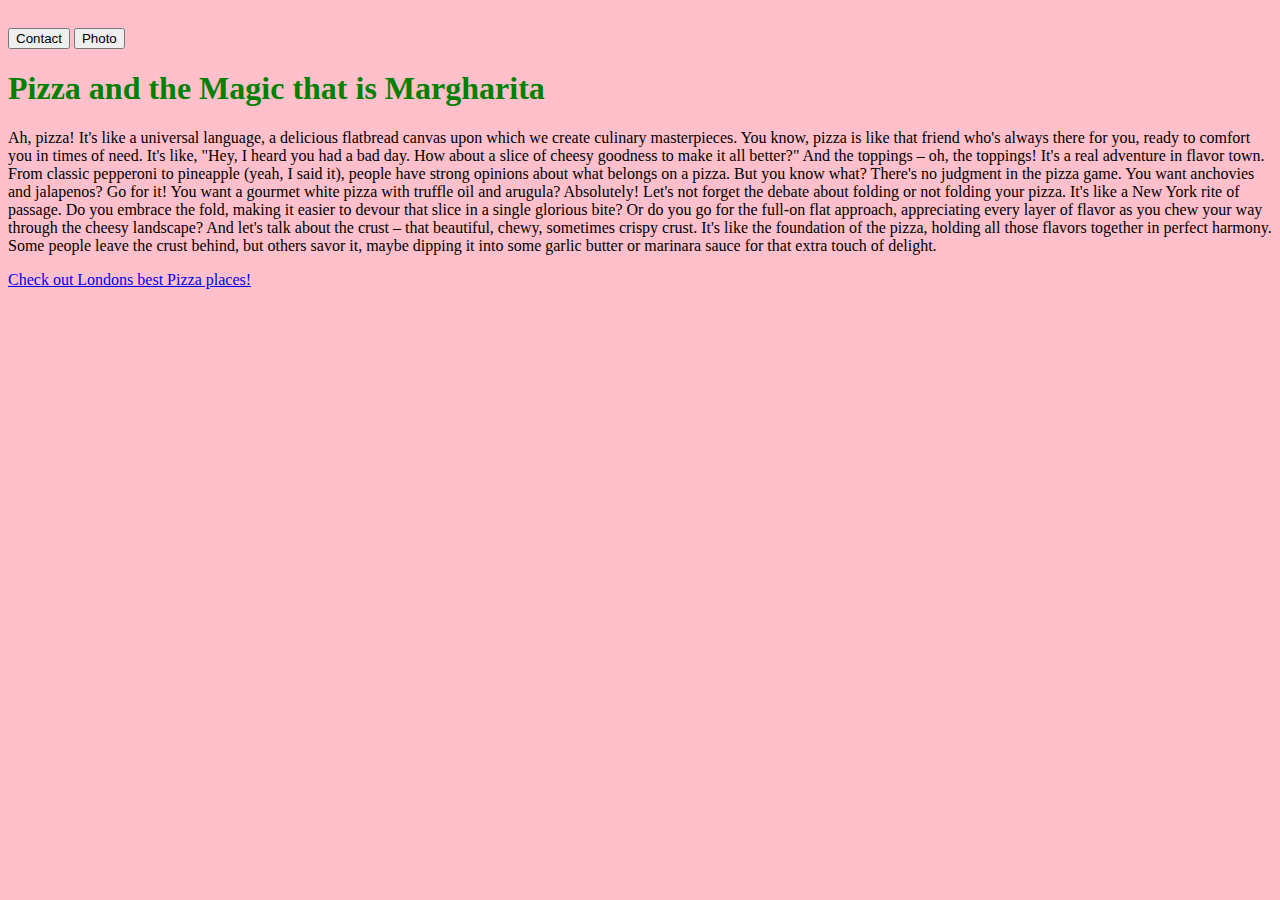
<file: index.html>
<!DOCTYPE html>
<html lang="en">
  <head>
    <meta charset="UTF-8" />
    <meta name="viewport" content="width=device-width, initial-scale=1.0" />
    <meta
      name="description" content="Indulge in a Slice of Joy with Our Pizza Tribute - From Classic Margherita to Bold Specialties, Explore the Flavors or Fresh Tomatoes, Mozarella and Oregano! Join in Celebrating the Irresistible Magic of Pizza!"
    />
    <title>Pizza - A Tribute to the Godess Marghatrita - AmorePizza.com</title>
    <link
      href="https://cdn.jsdelivr.net/npm/bootstrap@5.3.1/dist/css/bootstrap.min.css"
      rel="stylesheet"
      integrity="sha384-4bw+/aepP/YC94hEpVNVgiZdgIC5+VKNBQNGCHeKRQN+PtmoHDEXuppvnDJzQIu9"
      crossorigin="anonymous"
    />
    <link rel="stylesheet" href="/style.css" />
  </head>
  <body>
    <div class="container">
      <a href="/contact.html" title="Contact our Team">
        <button type="button" class="btn btn-warning">Contact</button></a
      >
      <a href="/photo.html" title="Photo Gallery of delicious Pizzas"
        ><button type="button" class="btn btn-warning">Photo</button></a
      >

      <h1>Pizza and the Magic that is Margharita</h1>

      <p>
        Ah, pizza! It's like a universal language, a delicious flatbread canvas
        upon which we create culinary masterpieces. You know, pizza is like that
        friend who's always there for you, ready to comfort you in times of
        need. It's like, "Hey, I heard you had a bad day. How about a slice of
        cheesy goodness to make it all better?" And the toppings – oh, the
        toppings! It's a real adventure in flavor town. From classic pepperoni
        to pineapple (yeah, I said it), people have strong opinions about what
        belongs on a pizza. But you know what? There's no judgment in the pizza
        game. You want anchovies and jalapenos? Go for it! You want a gourmet
        white pizza with truffle oil and arugula? Absolutely! Let's not forget
        the debate about folding or not folding your pizza. It's like a New York
        rite of passage. Do you embrace the fold, making it easier to devour
        that slice in a single glorious bite? Or do you go for the full-on flat
        approach, appreciating every layer of flavor as you chew your way
        through the cheesy landscape? And let's talk about the crust – that
        beautiful, chewy, sometimes crispy crust. It's like the foundation of
        the pizza, holding all those flavors together in perfect harmony. Some
        people leave the crust behind, but others savor it, maybe dipping it
        into some garlic butter or marinara sauce for that extra touch of
        delight.
      </p>
      <a
        href="https://www.timeout.com/london/restaurants/londons-best-restaurants-for-pizza" title="Recommendations for Londons best Pizza Restaurants"
        >Check out Londons best Pizza places!</a
      >
    </div>
    <script
      src="https://cdn.jsdelivr.net/npm/bootstrap@5.3.1/dist/js/bootstrap.bundle.min.js"
      integrity="sha384-HwwvtgBNo3bZJJLYd8oVXjrBZt8cqVSpeBNS5n7C8IVInixGAoxmnlMuBnhbgrkm"
      crossorigin="anonymous"
    ></script>
  </body>
</html>
</file>
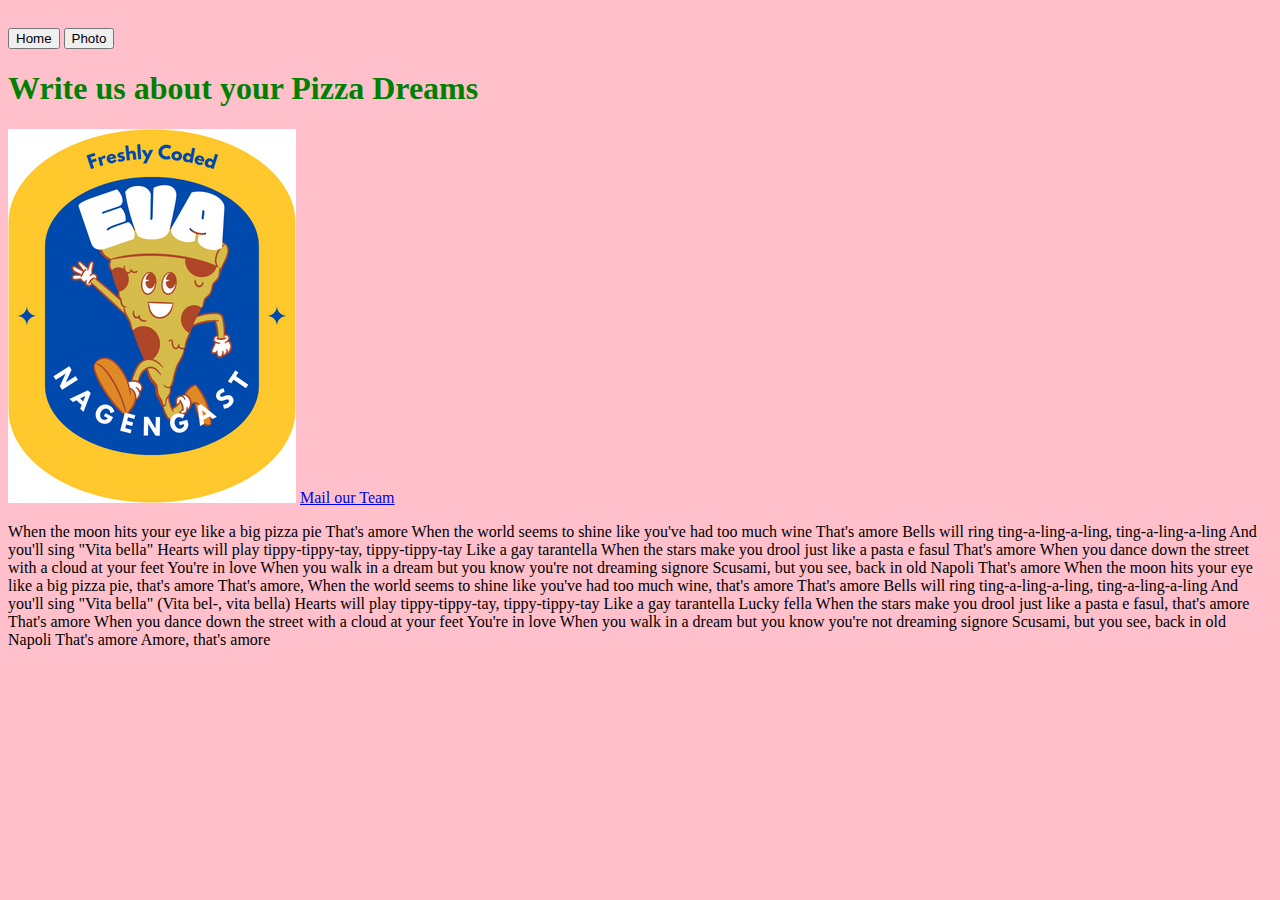
<file: contact.html>
<!DOCTYPE html>
<html lang="en">
  <head>
    <meta charset="UTF-8" />
    <meta name="viewport" content="width=device-width, initial-scale=1.0" />
    <meta
      name="description" content="If your mouth is watering by now after seeing these Pizzas in perfection, contact AmorePizza.com! Write us an Email, give us a call, we will be there for you day and night"
    />

    <title>Contact AmorePizza.com</title>
    <link
      href="https://cdn.jsdelivr.net/npm/bootstrap@5.3.1/dist/css/bootstrap.min.css"
      rel="stylesheet"
      integrity="sha384-4bw+/aepP/YC94hEpVNVgiZdgIC5+VKNBQNGCHeKRQN+PtmoHDEXuppvnDJzQIu9"
      crossorigin="anonymous"
    />
    <link rel="stylesheet" href="/style.css" />
  </head>
  <body>
    <div class="container">
      <a href="/" title="AmorePizza Home">
        <button type="button" class="btn btn-warning">Home</button></a
      >
      <a href="/photo.html" title="Photo Gallery of delicious Pizzas"
        ><button type="button" class="btn btn-warning">Photo</button></a
      >
      <h1 class="text-success">Write us about your Pizza Dreams</h1>
      <img src="logo-pizza.png" alt="AmorePizza.com Logo" />
      <a href="mailto:eva.n.178b@gmail.com" title="team email">Mail our Team</a>
  
      <p>
        When the moon hits your eye like a big pizza pie That's amore When the
        world seems to shine like you've had too much wine That's amore Bells
        will ring ting-a-ling-a-ling, ting-a-ling-a-ling And you'll sing "Vita
        bella" Hearts will play tippy-tippy-tay, tippy-tippy-tay Like a gay
        tarantella When the stars make you drool just like a pasta e fasul
        That's amore When you dance down the street with a cloud at your feet
        You're in love When you walk in a dream but you know you're not dreaming
        signore Scusami, but you see, back in old Napoli That's amore When the
        moon hits your eye like a big pizza pie, that's amore That's amore, When
        the world seems to shine like you've had too much wine, that's amore
        That's amore Bells will ring ting-a-ling-a-ling, ting-a-ling-a-ling And
        you'll sing "Vita bella" (Vita bel-, vita bella) Hearts will play
        tippy-tippy-tay, tippy-tippy-tay Like a gay tarantella Lucky fella When
        the stars make you drool just like a pasta e fasul, that's amore That's
        amore When you dance down the street with a cloud at your feet You're in
        love When you walk in a dream but you know you're not dreaming signore
        Scusami, but you see, back in old Napoli That's amore Amore, that's
        amore
      </p>
    </div>
    <script
      src="https://cdn.jsdelivr.net/npm/bootstrap@5.3.1/dist/js/bootstrap.bundle.min.js"
      integrity="sha384-HwwvtgBNo3bZJJLYd8oVXjrBZt8cqVSpeBNS5n7C8IVInixGAoxmnlMuBnhbgrkm"
      crossorigin="anonymous"
    ></script>
  </body>
</html>
</file>
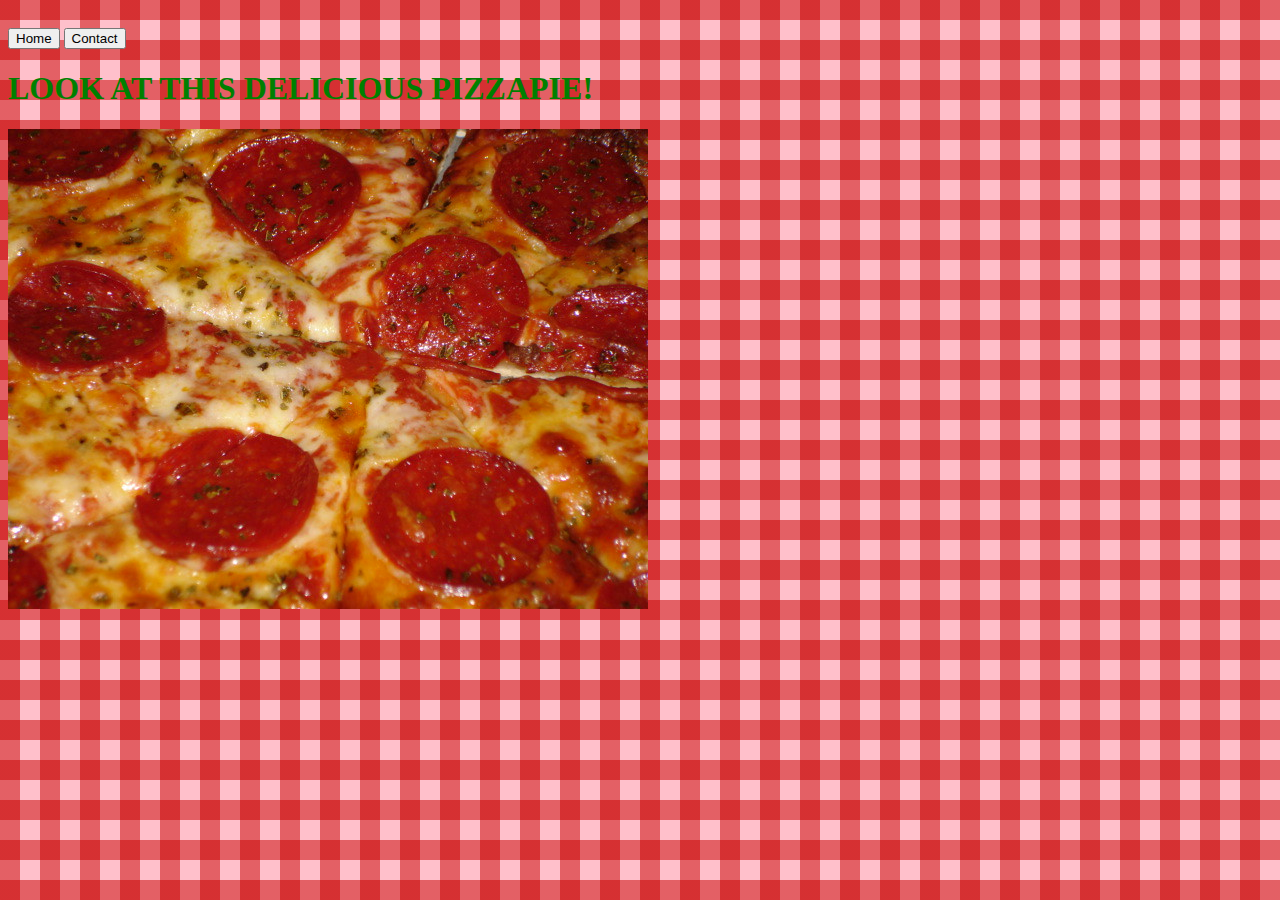
<file: photo.html>
<!DOCTYPE html>
<html lang="en">
  <head>
    <meta charset="UTF-8" />
    <meta name="viewport" content="width=device-width, initial-scale=1.0" />

    <meta
      name="description" content="Feast Your Eyes on a Gallery of Pizza Delights - Explore a Visual Symphony of Irresistible Pizzas that Will Leave You Craving for More. Dive into a World of Cheesy, Crispy, and Delectable Creations in Our Pizza Picture Gallery!"
    />
    <title>Photo Gallery of the best Pizza Pies - AmorePizza.com</title>
    <link
      href="https://cdn.jsdelivr.net/npm/bootstrap@5.3.1/dist/css/bootstrap.min.css"
      rel="stylesheet"
      integrity="sha384-4bw+/aepP/YC94hEpVNVgiZdgIC5+VKNBQNGCHeKRQN+PtmoHDEXuppvnDJzQIu9"
      crossorigin="anonymous"
    />
    <link rel="stylesheet" href="/style.css" />
  </head>
  <body class="imgpage">
    <!--  -->
    <div class="buttons mb-2">
      <div class="container">
        <a href="/" title="AmorePizza Home">
          <button type="button" class="btn btn-warning">Home</button></a
        >
        <a href="/contact.html" title="Contact our Team"
          ><button type="button" class="btn btn-warning">Contact</button></a
        >
      </div>
      <!--  -->
      <h1 class="m-2">LOOK AT THIS DELICIOUS PIZZAPIE!</h1>
      <img src="pie.jpg" alt="closeup of pizza with fresh cheese, pepperoni and fresh herbs" class="m-5" />
    </div>
    <script
      src="https://cdn.jsdelivr.net/npm/bootstrap@5.3.1/dist/js/bootstrap.bundle.min.js"
      integrity="sha384-HwwvtgBNo3bZJJLYd8oVXjrBZt8cqVSpeBNS5n7C8IVInixGAoxmnlMuBnhbgrkm"
      crossorigin="anonymous"
    ></script>
  </body>
</html>
</file>
<file: style.css>
body{background-color: pink;
padding-top: 20px;}

.imgpage{
  
  background-image: linear-gradient(90deg, rgba(200,0,0,.5) 50%, transparent 0),
                    linear-gradient( rgba(200,0,0,.5) 50%, transparent 0);
  background-size: 40px 40px;

}

h1{
    color: green;
}
</file>
